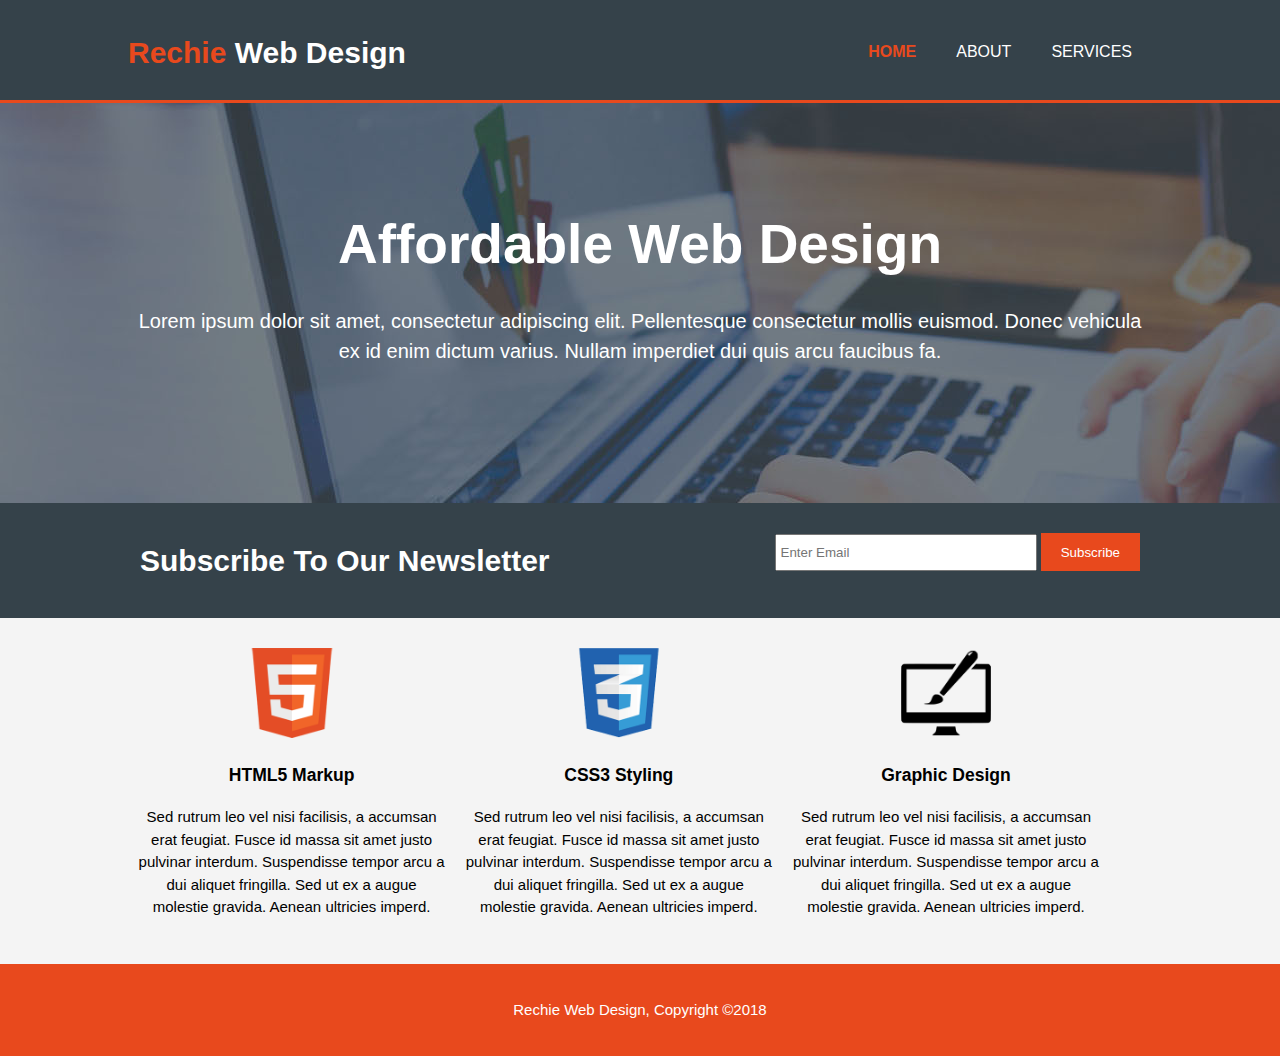
<file: index.html>
<!DOCTYPE html>
<html>
	<head>
		<meta charset="utf-8">
		<meta name="viewport" content="width=device-width">
		<meta name="description" content="Web design , affordable web design, affordable Web Design">
		<meta name="author" content="Rechie Lagria">
		<title>Rechie Web Design | Welcome</title>
		<link rel="stylesheet" href="./css/style.css">
	</head>
	<body>
		<header>
			<div class="container">
				<div id="branding">
					<h1><span class="highlight">Rechie</span> Web Design</h1>
				</div>
				<nav>
					<ul>
						<li class="current"><a href="index.html">Home</a></li>
						<li><a href="about.html">About</a></li>
						<li><a href="services.html">Services</a></li>
					</ul>
				</nav>
			</div>
		</header>

		<section id="showcase">
			<div class="container">
				<h1>Affordable Web Design</h1>
				<p>Lorem ipsum dolor sit amet, consectetur adipiscing elit. Pellentesque consectetur mollis euismod. Donec vehicula ex id enim dictum varius. Nullam imperdiet dui quis arcu faucibus fa.</p>
			</div>
		</section>
		<section id="newsletter">
			<div class="container">
				<h1>Subscribe To Our Newsletter</h1>
				<form>
					<input type="email" placeholder="Enter Email">
					<button type="submit" class="button_1">Subscribe</button>
				</form>
			</div>
		</section>
		<section id="boxes">
			<div class="container">
				<div class="box">
					<img src="./img/logo_html.png" alt="">
					<h3>HTML5 Markup</h3>
					<p>Sed rutrum leo vel nisi facilisis, a accumsan erat feugiat. Fusce id massa sit amet justo pulvinar interdum. Suspendisse tempor arcu a dui aliquet fringilla. Sed ut ex a augue molestie gravida. Aenean ultricies imperd.</p>
				</div>
				<div class="box">
					<img src="./img/logo_css.png" alt="">
					<h3>CSS3 Styling</h3>
					<p>Sed rutrum leo vel nisi facilisis, a accumsan erat feugiat. Fusce id massa sit amet justo pulvinar interdum. Suspendisse tempor arcu a dui aliquet fringilla. Sed ut ex a augue molestie gravida. Aenean ultricies imperd.</p>
				</div>
				<div class="box">
					<img src="./img/logo_brush.png" alt="">
					<h3>Graphic Design</h3>
					<p>Sed rutrum leo vel nisi facilisis, a accumsan erat feugiat. Fusce id massa sit amet justo pulvinar interdum. Suspendisse tempor arcu a dui aliquet fringilla. Sed ut ex a augue molestie gravida. Aenean ultricies imperd.</p>
				</div>
			</div>
		</section>
		<footer>
			<p>Rechie Web Design, Copyright ©2018</p>
		</footer>
	</body>
</html>
</file>
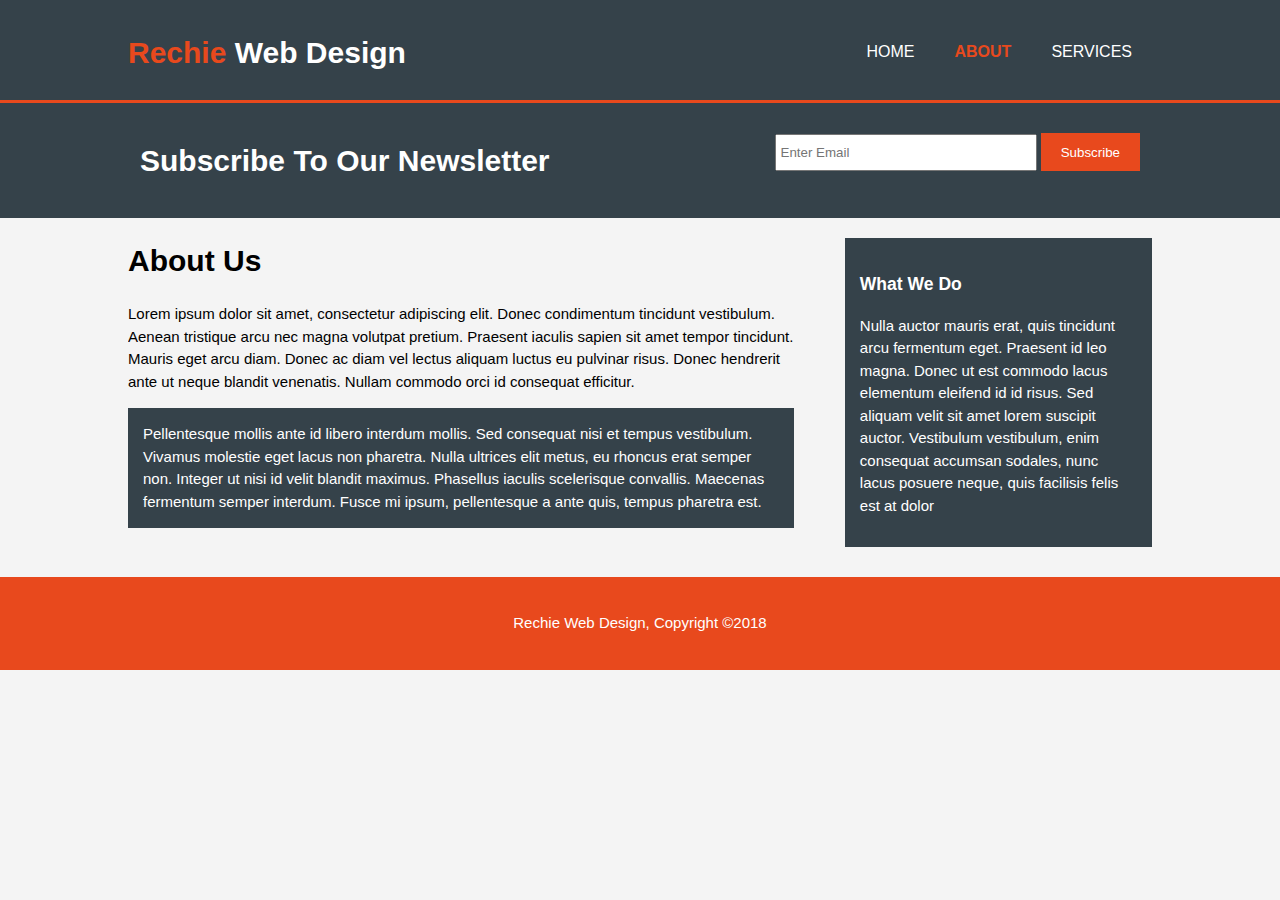
<file: about.html>
<!DOCTYPE html>
<html>
	<head>
		<meta charset="utf-8">
		<meta name="viewport" content="width=device-width">
		<meta name="description" content="Web design , affordable web design, affordable Web Design">
		<meta name="author" content="Rechie Lagria">
		<title>Rechie Web Design| About</title>
		<link rel="stylesheet" href="./css/style.css">
	</head>
	<body>
		<header>
			<div class="container">
				<div id="branding">
					<h1><span class="highlight">Rechie</span> Web Design</h1>
				</div>
				<nav>
					<ul>
						<li ><a href="index.html">Home</a></li>
						<li class="current"><a href="about.html">About</a></li>
						<li><a href="services.html">Services</a></li>
					</ul>
				</nav>
			</div>
		</header>

		<section id="newsletter">
			<div class="container">
				<h1>Subscribe To Our Newsletter</h1>
				<form>
					<input type="email" placeholder="Enter Email">
					<button type="submit" class="button_1">Subscribe</button>
				</form>
			</div>
		</section>
		<section id="main">
			<div class="container">
				<article id="main-col">
					<h1 class="page-title">About Us</h1>
					<p>
						Lorem ipsum dolor sit amet, consectetur adipiscing elit. Donec condimentum tincidunt vestibulum. Aenean tristique arcu nec magna volutpat pretium. Praesent iaculis sapien sit amet tempor tincidunt. Mauris eget arcu diam. Donec ac diam vel lectus aliquam luctus eu pulvinar risus. Donec hendrerit ante ut neque blandit venenatis. Nullam commodo orci id consequat efficitur.
					</p>
					<p class="dark">
						Pellentesque mollis ante id libero interdum mollis. Sed consequat nisi et tempus vestibulum. Vivamus molestie eget lacus non pharetra. Nulla ultrices elit metus, eu rhoncus erat semper non. Integer ut nisi id velit blandit maximus. Phasellus iaculis scelerisque convallis. Maecenas fermentum semper interdum. Fusce mi ipsum, pellentesque a ante quis, tempus pharetra est.
					</p>
				</article>
				<aside id="sidebar">
					<div class="dark">
						<h3>What We Do</h3>
						<p>Nulla auctor mauris erat, quis tincidunt arcu fermentum eget. Praesent id leo magna. Donec ut est commodo lacus elementum eleifend id id risus. Sed aliquam velit sit amet lorem suscipit auctor. Vestibulum vestibulum, enim consequat accumsan sodales, nunc lacus posuere neque, quis facilisis felis est at dolor
						</p>
					</div>
				</aside>
			</div>
		</section>
		<footer>
			<p>Rechie Web Design, Copyright ©2018</p>
		</footer>
	</body>
</html>
</file>
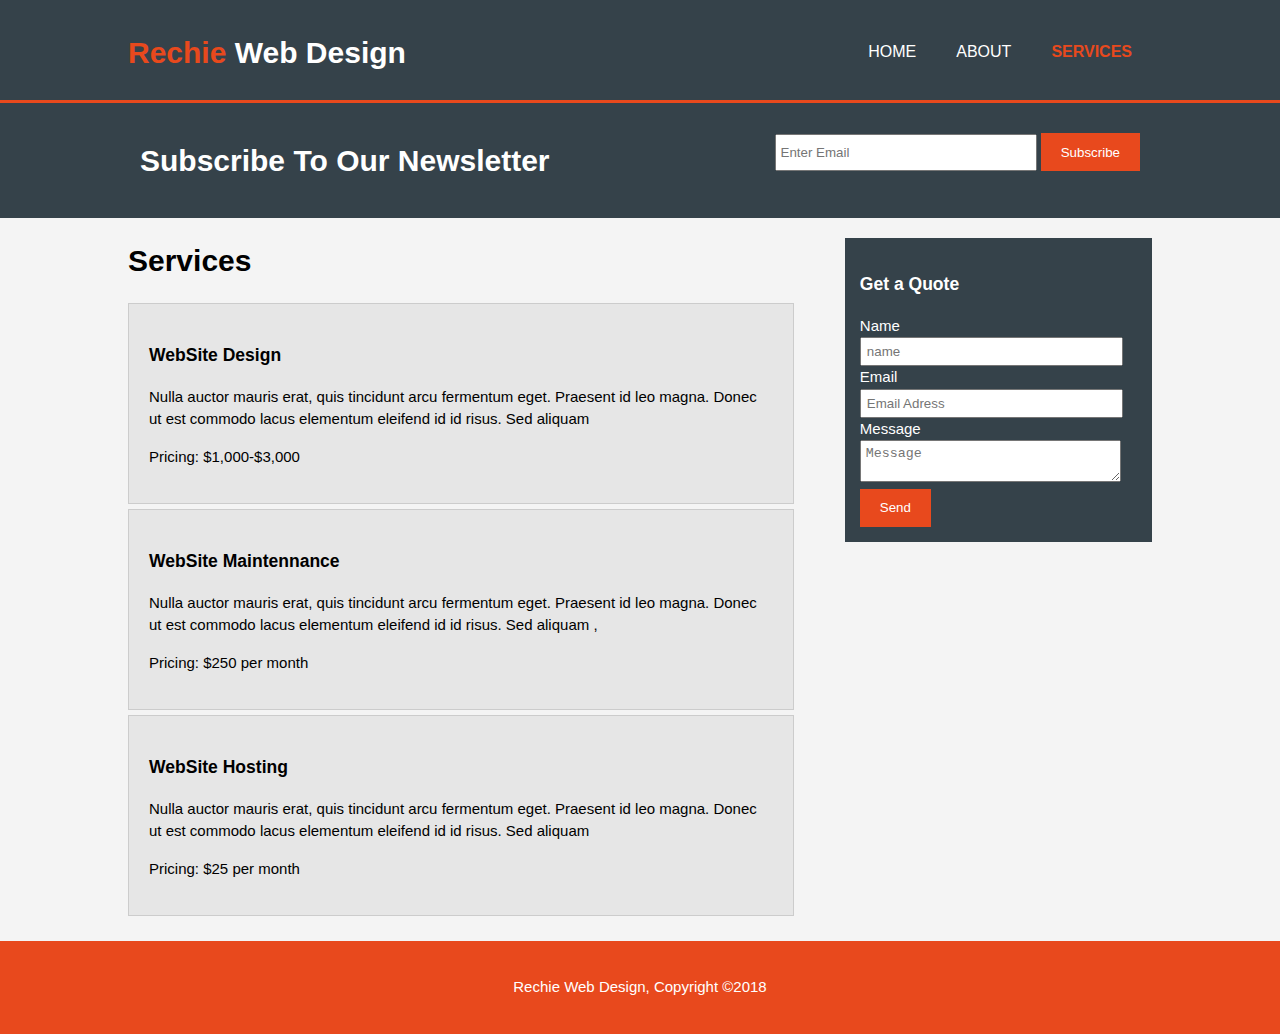
<file: services.html>
<!DOCTYPE html>
<html>
	<head>
		<meta charset="utf-8">
		<meta name="viewport" content="width=device-width">
		<meta name="description" content="Web design , affordable web design, affordable Web Design">
		<meta name="author" content="Rechie Lagria">
		<title>RechieWeb Design |Services</title>
		<link rel="stylesheet" href="./css/style.css">
	</head>
	<body>
		<header>
			<div class="container">
				<div id="branding">
					<h1><span class="highlight">Rechie</span> Web Design</h1>
				</div>
				<nav>
					<ul>
						<li><a href="index.html">Home</a></li>
						<li><a href="about.html">About</a></li>
						<li class="current"><a href="services.html">Services</></a></li>
					</ul>
				</nav>
			</div>
		</header>

		<section id="newsletter">
			<div class="container">
				<h1>Subscribe To Our Newsletter</h1>
				<form>
					<input type="email" placeholder="Enter Email">
					<button type="submit" class="button_1">Subscribe</button>
				</form>
			</div>
		</section>
		<section id="main">
			<div class="container">
				<article id="main-col">
					<h1 class="page-title">Services</h1>
					<ul id ="services">
						<li>
							<h3>WebSite Design</h3>
							<p>Nulla auctor mauris erat, quis tincidunt arcu fermentum eget. Praesent id leo magna. Donec ut est commodo lacus elementum eleifend id id risus. Sed aliquam </p>
							<p>Pricing: $1,000-$3,000</p>
						</li>
						<li>
							<h3>WebSite Maintennance</h3>
							<p>Nulla auctor mauris erat, quis tincidunt arcu fermentum eget. Praesent id leo magna. Donec ut est commodo lacus elementum eleifend id id risus. Sed aliquam ,</p>
							<p>Pricing: $250 per month</p>
						</li>
						<li>
							<h3>WebSite Hosting</h3>
							<p>Nulla auctor mauris erat, quis tincidunt arcu fermentum eget. Praesent id leo magna. Donec ut est commodo lacus elementum eleifend id id risus. Sed aliquam</p>
							<p>Pricing: $25 per month</p>
						</li>
					</ul>
				</article>
				<aside id="sidebar">
					<div class="dark">
						<h3>Get a Quote</h3>
						<form  class="qoute">
							<div>
								<label>Name</label><br>
								<input type="text" placeholder="name">
							</div>
							<div>
								<label>Email</label><br>
								<input type="email"  placeholder="Email Adress">
							</div>
							<div>
								<label>Message</label><br>
								<textarea placeholder="Message"></textarea>
							</div>
							<button class="button_1" type="submit">Send</button>
						</form>
					</div>
				</aside>
			</div>
		</section>
		<footer>
			<p>Rechie Web Design, Copyright ©2018</p>
		</footer>
	</body>
</html>
</file>
<file: css/style.css>
body{
	font: 15px/1.5 Arial, Helvetica, san-serif;
	padding:0;
	margin:0;
	background-color:#f4f4f4;
}

/*Global */

.container{
	width: 80%;
	margin: auto;
	overflow: hidden;
}
ul{
	margin:0;
	padding:0;
}
.button_1{
	height: 38px;
	background: #e8491d;
	border: 0;
	padding-left: 20px;
	padding-right: 20px;
	color:#ffffff;
}
.dark{
	padding: 15px;
	background: #35424a;
	color: #ffffff;
	margin-top: 10px;
	margin-bottom: 10px;
}


/*Header */
header{
	background: #35424a;
	color:#ffffff;
	padding-top: 30px;
	min-height: 70px;
	border-bottom: #e8491d 3px solid;
}
header a{
	color:#ffffff;
	text-decoration: none;
	text-transform: uppercase;
	font-size: 16px;
}

header li{
	float: left;
	display: inline;
	padding: 0 20px 0 20px;
}

header #branding{
	float: left;
}
header #branding h1{
	margin:0;
}
header nav{
	float: right;
	margin-top: 10px;
}
header .highlight, header .current a{
	color:#e8491d;
	font-weight: bold;
}
header a:hover{
	color: #cccccc;
	font-weight: bold;
}

/*Showcase*/


#showcase{
	min-height: 400px;
	background:url('../img/showcase.jpg') no-repeat 0 -400px;
	text-align: center;
	color: #ffffff;
}
#showcase h1{
	margin-top: 100px;
	font-size: 55px;
	margin-bottom: 10px;
}
#showcase p{
	font-size: 20px;

}
#newsletter{
	padding: 15px;
	color: #ffffff;
	background: #35424a;
}
#newsletter h1{
	float: left;	
}
#newsletter form{
	float: right;
	margin-top: 15px;
}
#newsletter input[type ="email"]{
	padding: 4px;
	height: 25px;
	width: 250px;
}

/*Boxes*/

#boxes{
	margin-top: 20px;
}
#boxes .box{
	float:left;
	text-align: center;
	width: 30%;
	padding: 10px;
}
#boxes .box img{
	width: 90px;
}

/*Sidebar*/

aside#sidebar{
	float:right;
	width: 30%;
	margin-top: 10px;
}

aside#sidebar .qoute input, aside#sidebar .qoute textarea {
	width: 90%;
	padding: 5px;

}

/*Main col*/

article#main-col{
	float: left;
	width: 65%;
}

/*Services*/
ul#services li{
	list-style: none;
	padding: 20px;
	border: #cccccc solid 1px;
	margin-bottom: 5px;
	background: #e6e6e6;
}

footer{
	padding: 20px;
	margin-top: 20px;
	color: #ffffff;
	background-color: #e8491d;
	text-align: center;
}

/*Media Querries*/

@media(max-width: 768px){
		header #branding,
		header nav,
		header nav li,
		#newsletter h1,
		#newsletter form,
		#boxes .box,
		article#main-col,
		aside#sidebar{
			float: none;
			text-align: center;
			width: 100%;
	}
	header{
		padding-bottom: 20px;
	}
	#showcase h1{
		margin-top: 40px;
	}
	#newsletter button, .qoute button{
		display: block;
		width:100%;
	}
	#newsletter form input[type ="email"], .qoute input, .qoute textarea{
		width: 100%;
		margin-bottom: 5px;
	}
}
</file>
